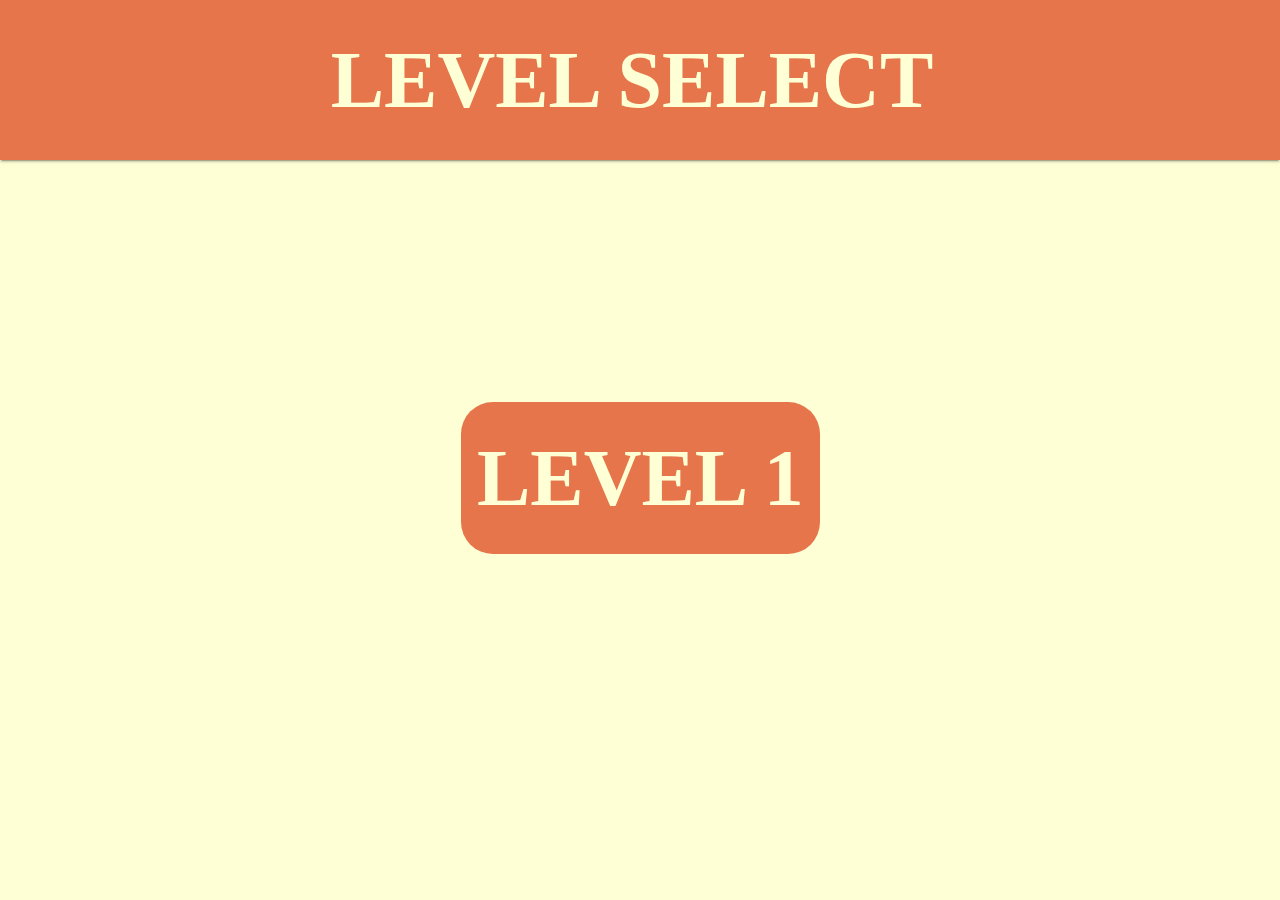
<file: public/level select.html>
<!doctype html>
<html lang="en">

<head>
  <meta charset="utf-8">
  <meta name="viewport" content="width=device-width, initial-scale=1, shrink-to-fit=no">
  <link rel="stylesheet" href="https://fonts.googleapis.com/css?family=Roboto:300,400,500,700|Material+Icons">
  <link rel="stylesheet" href="styles/bootstrap-material-design.min.css">
  <link rel="stylesheet" href="styles/main.css">
  <link rel="stylesheet" href="styles/level-select.css">
  <title>Level Select</title>
</head>

<body>
  <nav class="navbar navbar-dark fixed-top">
    <div class="navbar-brand"><strong>LEVEL SELECT</strong></div>
  </nav>
  <div id="levelSelectPage" class="container page-container">
    <div class="levels-container">
      <div class="level-button btn"><strong>LEVEL 1</strong></div>
    </div>
  </div>
  <script src="scripts/jquery.min.js"></script>
  <script src="scripts/popper.js"></script>
  <script src="scripts/bootstrap-material-design.js"></script>
  <script>$("body").bootstrapMaterialDesign();</script>
  <script src="scripts/main.js"></script>
  <script src="scripts/level-select.js"></script>
</body>

</html>
</file>
<file: public/styles/main.css>
body {
    background: #DDDDDD;
}

.navbar {
    background-color: #800000;
    color: white;
}

.page-container {
    margin-top: 75px;
}
</file>
<file: public/styles/level-select.css>
:root {
    --main-background-color: #FFFFD6;
    --main-accent-color: #E6754B;
    --main-font-family: Kreon;
}

body {
    background: var(--main-background-color);
}

.navbar {
    height: 10rem;
    background-color: var(--main-accent-color);
    text-align: center;
    justify-content: center;
}

.navbar-brand > * {
    font-size: 5rem;
    font-family: var(--main-font-family);
    color: var(--main-background-color);
}

.levels-container {
    height: 40rem;
    width: 40rem;
    display: flex;
    flex-direction: row;
    align-items: center;
    justify-content: center;
}

.btn {
    font-size: 5rem;
    padding: 1rem;
    font-family: var(--main-font-family);
    color: var(--main-background-color);
    background-color: var(--main-accent-color);
    border-radius: 2rem;
}

.page-container {
    margin-top: 10rem;
    display: flex;
    flex-direction: row;
    justify-content: center;
    align-items: center;
}
</file>
